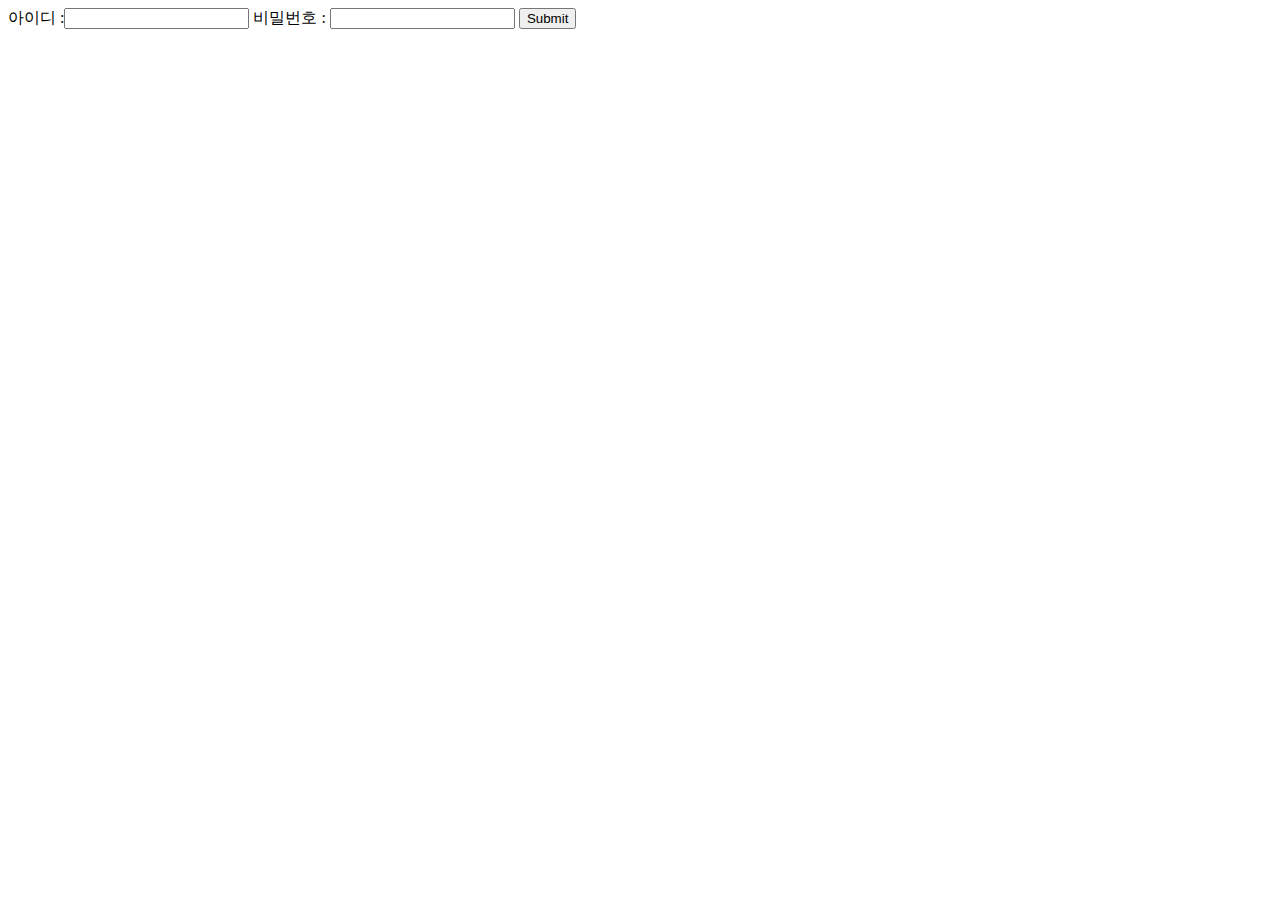
<file: src/main/resources/templates/login.html>
<!DOCTYPE html>
<html lang="en">
<head>
    <meta charset="UTF-8">
    <title>Title</title>
</head>
<body>

<form method="post">
    아이디 :<input type="text" name="username">
    비밀번호 : <input type="text" name="password">
    <input type="submit">
</form>
</body>
</html>
</file>
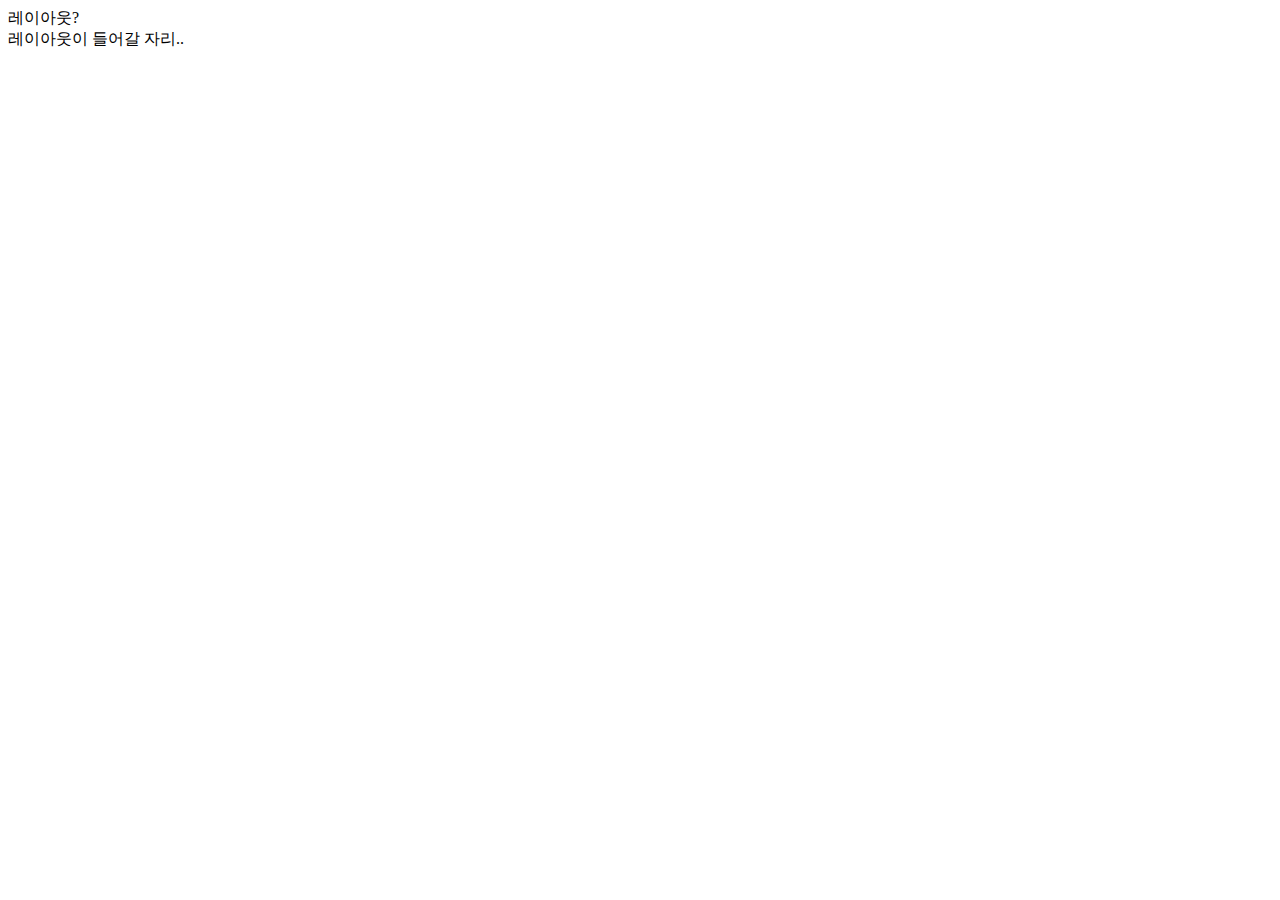
<file: src/main/resources/templates/layout/layout.html>
<!DOCTYPE html>
<html lang="en"
      xmlns="http://www.w3.org/1999/xhtml"
      xmlns:th="http://www.thymeleaf.org"
      xmlns:layout="http://www.ultraq.net.nz/thymeleaf/layout"
>
<head>
    <meta charset="UTF-8">
    <title>Title</title>
</head>
<body>

레이아웃?
<nav th:replace="~{layout/nav :: nav}"></nav>

<div class="content-wrapper" layout:fragment="content_body">
 레이아웃이 들어갈 자리..
</div>


</body>
</html>
</file>
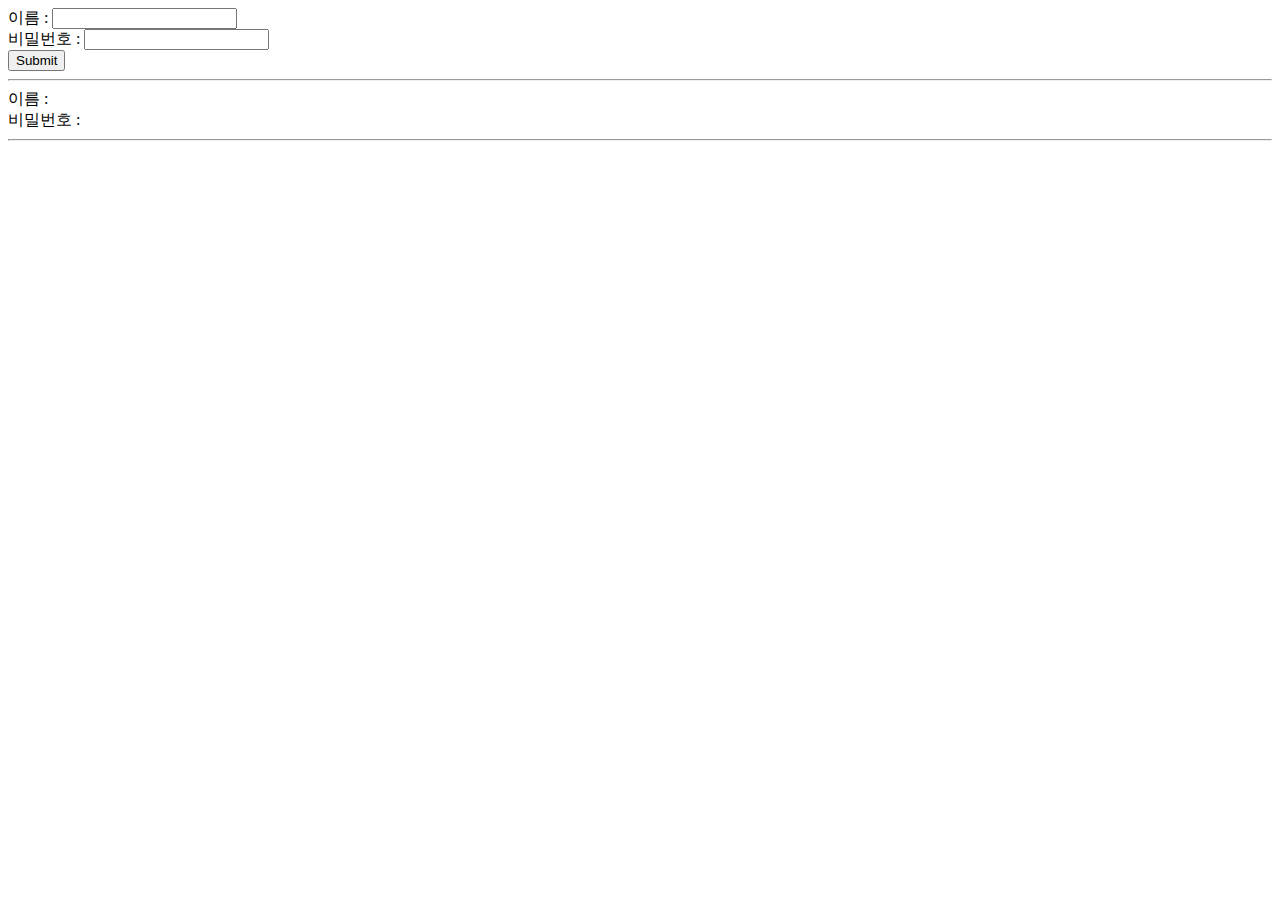
<file: src/main/resources/templates/member/member_create.html>
<!DOCTYPE html>
<html lang="en"
      xmlns:th="http://www.thymeleaf.org"
      xmlns:layout="http://www.ultraq.net.nz/thymeleaf/layout"
      layout:decorate="~{layout/layout}">
<head>
    <meta charset="UTF-8">
    <title>Title</title>
    <style>
        .active{color:red;}
    </style>
</head>
<body>

<div class="content-wrapper" layout:fragment="content_body">

    <form method="post" th:object="${member}">
        이름 : <input type="text" name="username" th:field="*{username}">
        <span th:if="${#fields.hasErrors('username')}" th:errors="*{username}"></span>
        </span>
        <br>
        비밀번호 : <input type="text" name="password" th:field="*{password}">
        <span th:if="${#fields.hasErrors('password')}" th:errors="*{password}"></span>
        <br>
        <input type="submit">
    </form>

    <hr>

    <th:block th:if="${pageinfo != null}">
        <div th:each="member : ${pageinfo.content}">
            이름 : <span th:text="${member.username}"></span> <br>
            비밀번호 : <span th:text="${member.password}"></span>
        </div>

        <hr>
        <ul th:replace="~{common/pagination :: pagination('/member')}"></ul>
    </th:block>


</div>

</body>
</html>
</file>
